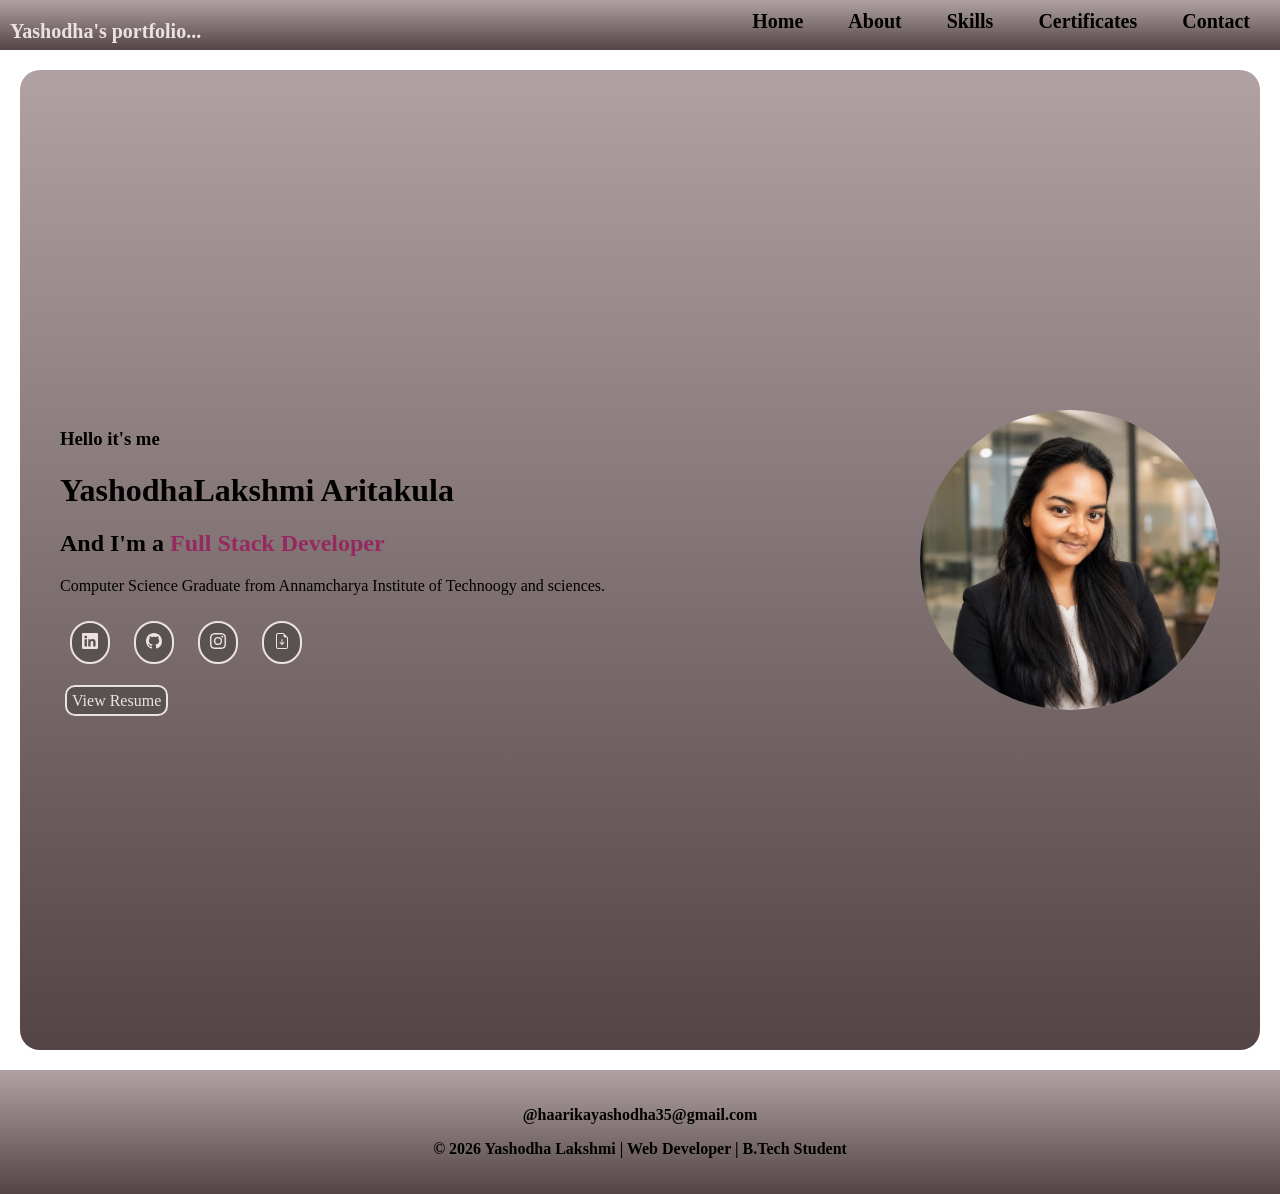
<file: index.html>
<!DOCTYPE html>
<html lang="en">
<head>
    <meta charset="UTF-8">
    <meta name="viewport" content="width=device-width, initial-scale=1.0">
    <title>My portfolio</title>
    <link rel="stylesheet" href="./style.css">
    
</head>                                                                                                                                                    

<body>
    <nav><h3 class="portfolio">Yashodha's portfolio...</h3>
    <div>
    <a href="#home" class="navelement">Home</a>
    <a href="./about.html" class="navelement">About</a>
    <a href="./skills.html" class="navelement">Skills</a>
    <a href="./certificate.html" class="navelement">Certificates</a>
    <a href="./contact.html" class="navelement">Contact</a>
    </div>
   </nav>


   <div  class="main">
    <div class="content">
    <h3>Hello it's me</h3>
    <h1>YashodhaLakshmi Aritakula</h1> 
    <h2>And I'm a <span class="role"></span></h2>
    <p>Computer Science Graduate from Annamcharya Institute of Technoogy and sciences.</p>
<a href=https://www.linkedin.com/in/yashodha-lakshmi-aritakula-4a7090330><button class="small"><svg xmlns="http://www.w3.org/2000/svg" width="16" height="16" fill="currentColor" class="bi bi-linkedin" viewBox="0 0 16 16">
  <path d="M0 1.146C0 .513.526 0 1.175 0h13.65C15.474 0 16 .513 16 1.146v13.708c0 .633-.526 1.146-1.175 1.146H1.175C.526 16 0 15.487 0 14.854zm4.943 12.248V6.169H2.542v7.225zm-1.2-8.212c.837 0 1.358-.554 1.358-1.248-.015-.709-.52-1.248-1.342-1.248S2.4 3.226 2.4 3.934c0 .694.521 1.248 1.327 1.248zm4.908 8.212V9.359c0-.216.016-.432.08-.586.173-.431.568-.878 1.232-.878.869 0 1.216.662 1.216 1.634v3.865h2.401V9.25c0-2.22-1.184-3.252-2.764-3.252-1.274 0-1.845.7-2.165 1.193v.025h-.016l.016-.025V6.169h-2.4c.03.678 0 7.225 0 7.225z"/>
</svg></button></a>
    <a href=https://github.com/yashodha12321><button class="small"><svg xmlns="http://www.w3.org/2000/svg" width="16" height="16" fill="currentColor" class="bi bi-github" viewBox="0 0 16 16">
  <path d="M8 0C3.58 0 0 3.58 0 8c0 3.54 2.29 6.53 5.47 7.59.4.07.55-.17.55-.38 0-.19-.01-.82-.01-1.49-2.01.37-2.53-.49-2.69-.94-.09-.23-.48-.94-.82-1.13-.28-.15-.68-.52-.01-.53.63-.01 1.08.58 1.23.82.72 1.21 1.87.87 2.33.66.07-.52.28-.87.51-1.07-1.78-.2-3.64-.89-3.64-3.95 0-.87.31-1.59.82-2.15-.08-.2-.36-1.02.08-2.12 0 0 .67-.21 2.2.82.64-.18 1.32-.27 2-.27s1.36.09 2 .27c1.53-1.04 2.2-.82 2.2-.82.44 1.1.16 1.92.08 2.12.51.56.82 1.27.82 2.15 0 3.07-1.87 3.75-3.65 3.95.29.25.54.73.54 1.48 0 1.07-.01 1.93-.01 2.2 0 .21.15.46.55.38A8.01 8.01 0 0 0 16 8c0-4.42-3.58-8-8-8"/>
</svg></button></a>
     <a href="https://www.instagram.com/yashodha_haarika123/"><button class="small"><svg xmlns="http://www.w3.org/2000/svg" width="16" height="16" fill="currentColor" class="bi bi-instagram" viewBox="0 0 16 16">
  <path d="M8 0C5.829 0 5.556.01 4.703.048 3.85.088 3.269.222 2.76.42a3.9 3.9 0 0 0-1.417.923A3.9 3.9 0 0 0 .42 2.76C.222 3.268.087 3.85.048 4.7.01 5.555 0 5.827 0 8.001c0 2.172.01 2.444.048 3.297.04.852.174 1.433.372 1.942.205.526.478.972.923 1.417.444.445.89.719 1.416.923.51.198 1.09.333 1.942.372C5.555 15.99 5.827 16 8 16s2.444-.01 3.298-.048c.851-.04 1.434-.174 1.943-.372a3.9 3.9 0 0 0 1.416-.923c.445-.445.718-.891.923-1.417.197-.509.332-1.09.372-1.942C15.99 10.445 16 10.173 16 8s-.01-2.445-.048-3.299c-.04-.851-.175-1.433-.372-1.941a3.9 3.9 0 0 0-.923-1.417A3.9 3.9 0 0 0 13.24.42c-.51-.198-1.092-.333-1.943-.372C10.443.01 10.172 0 7.998 0zm-.717 1.442h.718c2.136 0 2.389.007 3.232.046.78.035 1.204.166 1.486.275.373.145.64.319.92.599s.453.546.598.92c.11.281.24.705.275 1.485.039.843.047 1.096.047 3.231s-.008 2.389-.047 3.232c-.035.78-.166 1.203-.275 1.485a2.5 2.5 0 0 1-.599.919c-.28.28-.546.453-.92.598-.28.11-.704.24-1.485.276-.843.038-1.096.047-3.232.047s-2.39-.009-3.233-.047c-.78-.036-1.203-.166-1.485-.276a2.5 2.5 0 0 1-.92-.598 2.5 2.5 0 0 1-.6-.92c-.109-.281-.24-.705-.275-1.485-.038-.843-.046-1.096-.046-3.233s.008-2.388.046-3.231c.036-.78.166-1.204.276-1.486.145-.373.319-.64.599-.92s.546-.453.92-.598c.282-.11.705-.24 1.485-.276.738-.034 1.024-.044 2.515-.045zm4.988 1.328a.96.96 0 1 0 0 1.92.96.96 0 0 0 0-1.92m-4.27 1.122a4.109 4.109 0 1 0 0 8.217 4.109 4.109 0 0 0 0-8.217m0 1.441a2.667 2.667 0 1 1 0 5.334 2.667 2.667 0 0 1 0-5.334"/>
</svg></button></a>

<a href="YashodhaResume_Final (2).pdf" download title="Download resume"><button class="small"><svg xmlns="http://www.w3.org/2000/svg" width="16" height="16" fill="currentColor" class="bi bi-file-earmark-arrow-down" viewBox="0 0 16 16">
  <path d="M8.5 6.5a.5.5 0 0 0-1 0v3.793L6.354 9.146a.5.5 0 1 0-.708.708l2 2a.5.5 0 0 0 .708 0l2-2a.5.5 0 0 0-.708-.708L8.5 10.293z"/>
  <path d="M14 14V4.5L9.5 0H4a2 2 0 0 0-2 2v12a2 2 0 0 0 2 2h8a2 2 0 0 0 2-2M9.5 3A1.5 1.5 0 0 0 11 4.5h2V14a1 1 0 0 1-1 1H4a1 1 0 0 1-1-1V2a1 1 0 0 1 1-1h5.5z"/>
</svg></button></a><br><br>

<a href="YashodhaResume_Final (2).pdf" target="_blank" class="linkbutton">View Resume</a>
    </div>
    <img src="MeghanaIMG.jpeg"width=300px height="300px">
   </div>
   <footer>
    <p class="mid">@haarikayashodha35@gmail.com</p>
    <p>© 2026 Yashodha Lakshmi | Web Developer | B.Tech Student</p>
</footer>
</body>
</html>
</file>
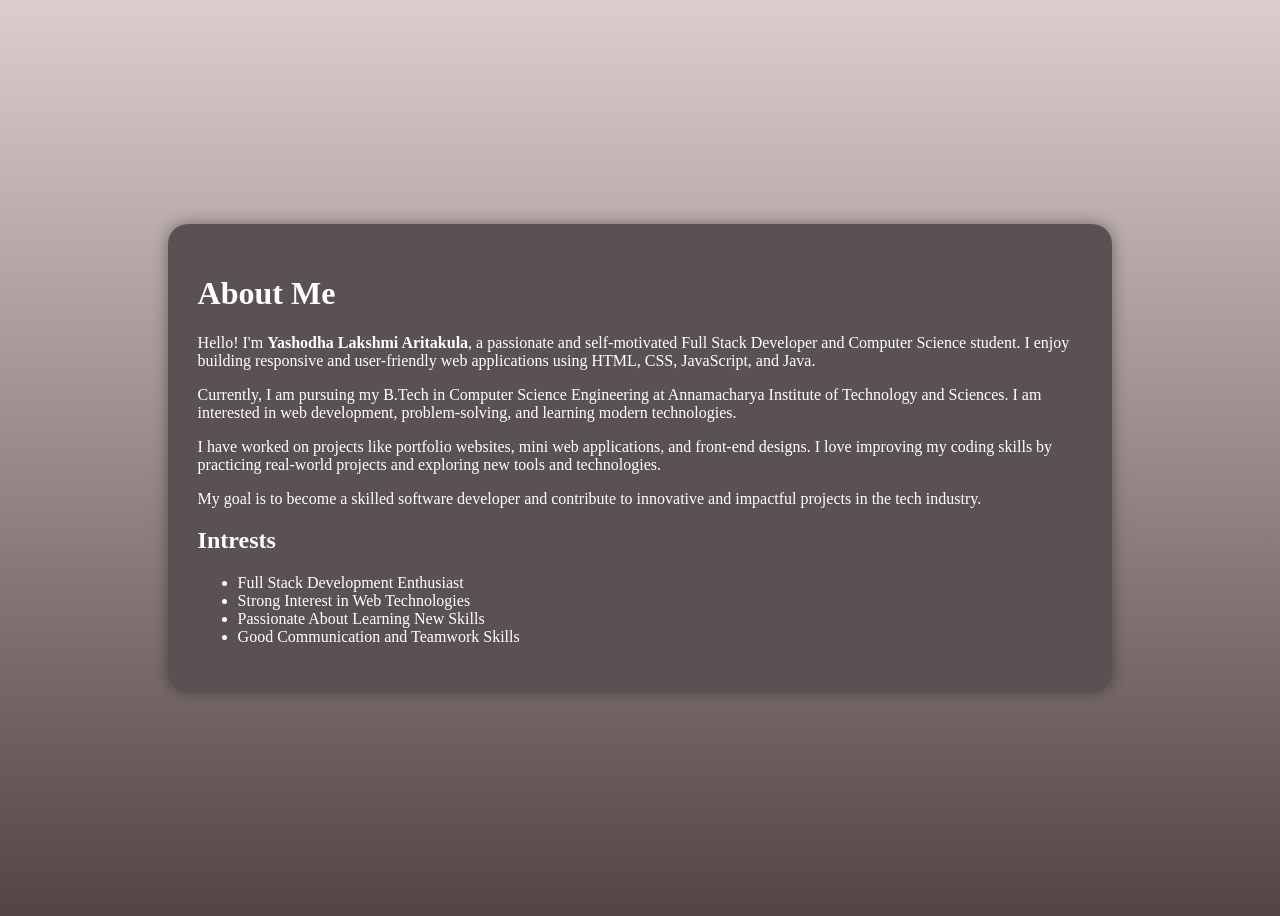
<file: About.html>
<!DOCTYPE html>
<html lang="en">
<head>
    <meta charset="UTF-8">
    <meta name="viewport" content="width=device-width, initial-scale=1.0">
    <title>About Me</title>
<style>
    body{
    background:linear-gradient(to top,rgb(83,69,69),rgb(220,206,206));
    min-height:100vh;
    display:flex;
    justify-content:center;
    align-items:center;
}
   .about_container{
    background-color:rgb(90,82,82);
    box-shadow:0px 0px 15px rgba(0,0,0,0.4);
    border-radius:20px;
    padding:30px;
    color:white;
    width:70%;
    margin:50px auto;
}
</style>
</head>
<body>
    <div class="about_container">
    <h1>About Me</h1>

<p>
Hello! I'm <b>Yashodha Lakshmi Aritakula</b>, a passionate and self-motivated Full Stack Developer and Computer Science student.
I enjoy building responsive and user-friendly web applications using HTML, CSS, JavaScript, and Java.
</p>

<p>
Currently, I am pursuing my B.Tech in Computer Science Engineering at 
Annamacharya Institute of Technology and Sciences.
I am interested in web development, problem-solving, and learning modern technologies.
</p>

<p>
I have worked on projects like portfolio websites, mini web applications, and front-end designs.
I love improving my coding skills by practicing real-world projects and exploring new tools and technologies.
</p>

<p>
My goal is to become a skilled software developer and contribute to innovative and impactful projects in the tech industry.
</p>
<h2>Intrests</h2>

<ul>
    <li>Full Stack Development Enthusiast</li>
    <li>Strong Interest in Web Technologies</li>
    <li>Passionate About Learning New Skills</li>
    <li>Good Communication and Teamwork Skills</li>
</ul>
</div>
</body>
</html>
</file>
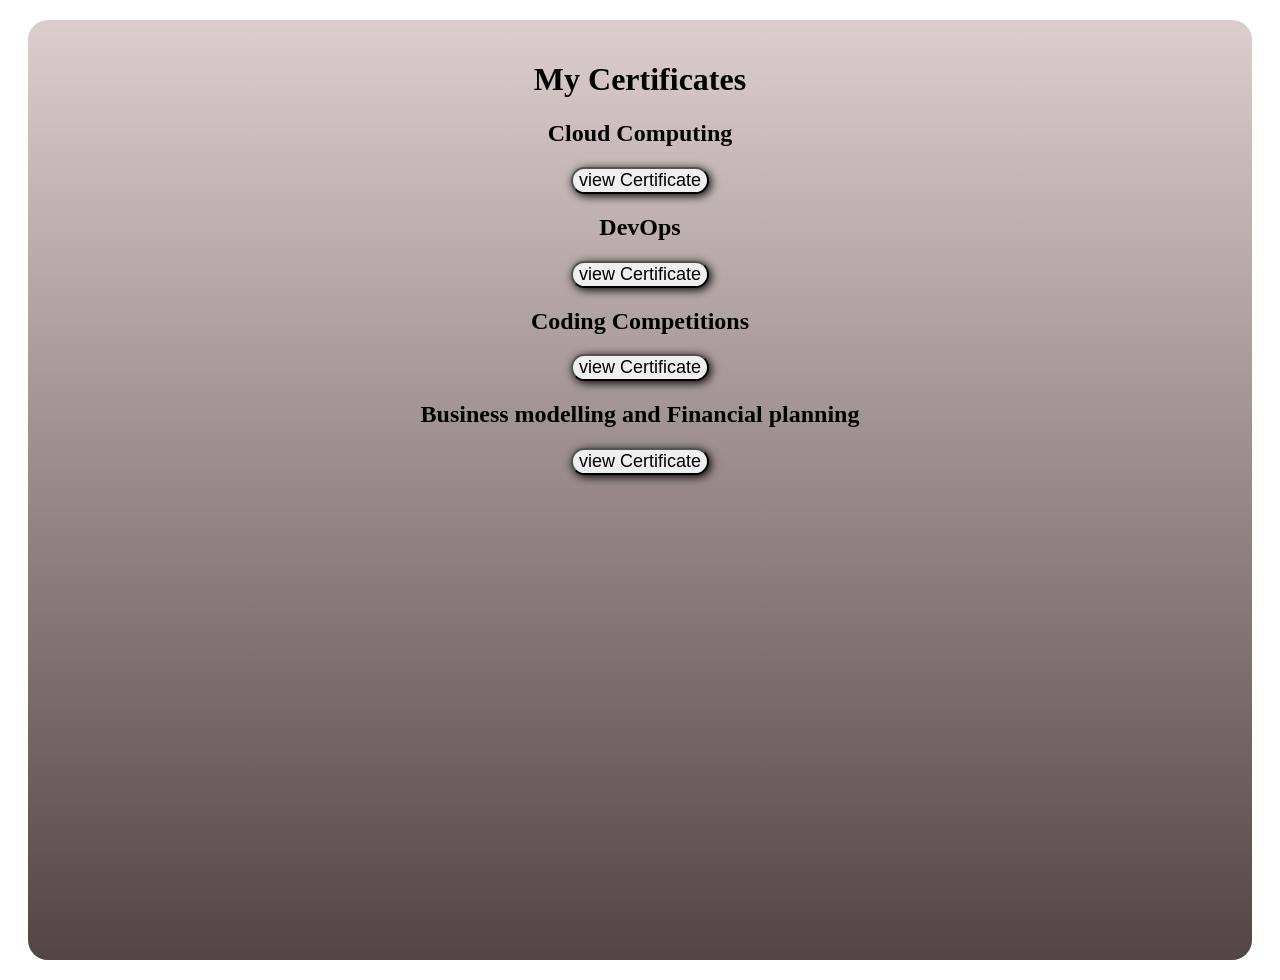
<file: certificate.html>
<!DOCTYPE html>
<html lang="en">
<head>
    <meta charset="UTF-8">
    <meta name="viewport" content="width=device-width, initial-scale=1.0">
    <title>certificates</title>
    <script src="script.js"></script>
    <style>
        .certificate_container{
            background:linear-gradient(to top,rgb(83,69,69),rgb(220,206,206));
            height:100vh;
            text-align: center;
            justify-content:center;
            border-radius:20px;
            padding:20px;
            margin:20px;
        }
        .cert{
            border-radius:15px;
            font-size:18px;
            box-shadow:2px 2px 10px  black;
        }
    </style>
</head>
<body>
    <div class="certificate_container">
        <h1>My Certificates</h1>
    
    <div class="certificate">
        <h2>Cloud Computing</h2>
        <button onclick="AWS()" class="cert">view Certificate</button>
    </div>
    <div class="certificate">
        <h2>DevOps</h2>
        <button onclick="DEVOPS()" class="cert">view Certificate</button>
    </div>

     <div class="certificate">
        <h2>Coding Competitions</h2>
        <button onclick="CODZEN()" class="cert">view Certificate</button>
     </div>
     <div class="certificate">
        <h2>Business modelling and Financial planning</h2>
        <button onclick="WADHWANI()" class="cert">view Certificate</button>
     </div>
    </div>
</body>
</html>
</file>
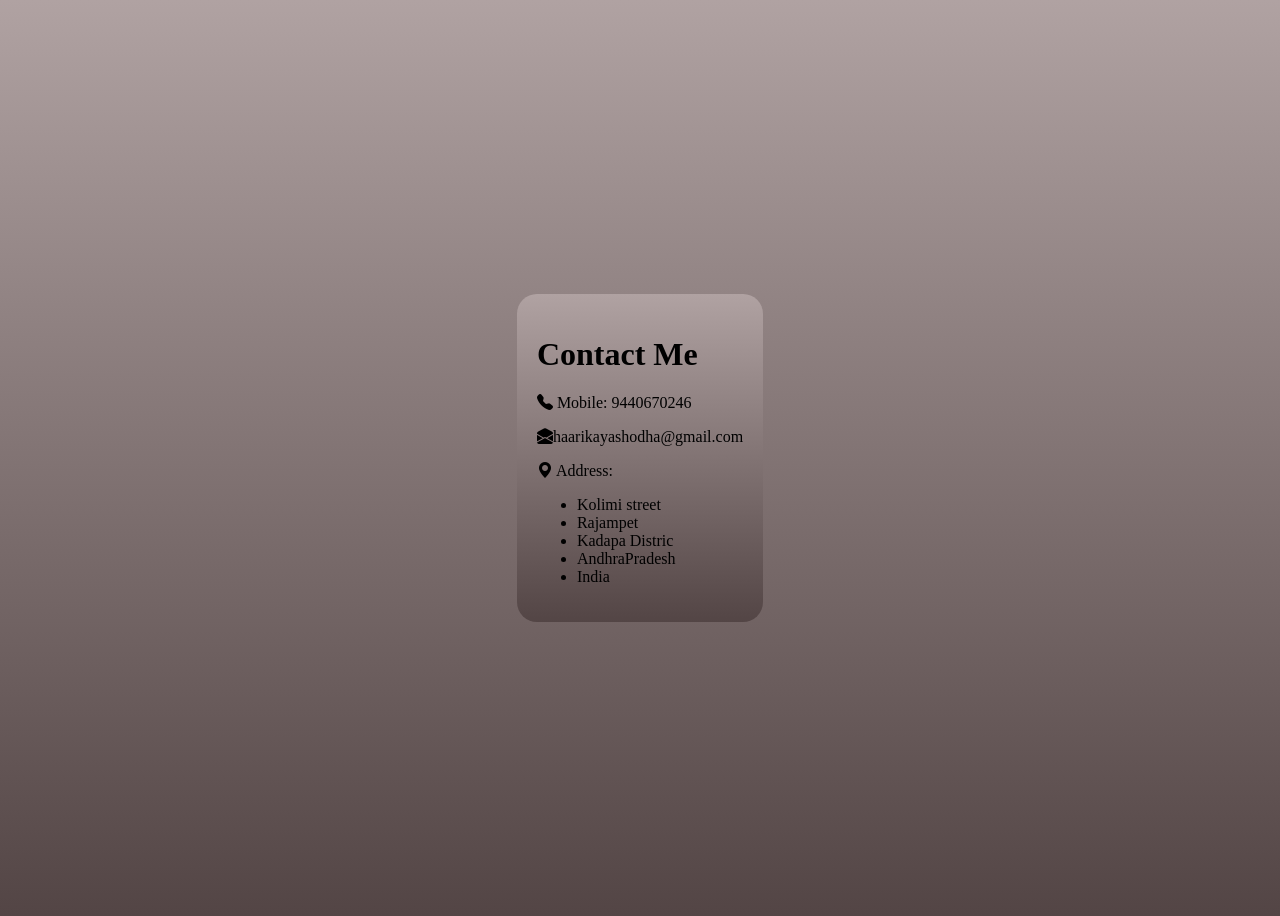
<file: contact.html>
<!DOCTYPE html>
<html lang="en">
<head>
    <meta charset="UTF-8">
    <meta name="viewport" content="width=<device-width>, initial-scale=1.0">
    <title>Document</title>
    <link rel="stylesheet" href="https://cdn.jsdelivr.net/npm/bootstrap-icons@1.11.3/font/bootstrap-icons.min.css">
    <style>
        p i{
    color:black;
        }
        body{
            background: linear-gradient(to top, rgb(83, 69, 69), rgb(176, 162, 162));
            height:100vh;
            display:flex;
            align-items: center;
            justify-content: center;
        }
        .contact_container{
            background: linear-gradient(to top, rgb(83, 69, 69), rgb(176, 162, 162));
            margin:20px;
            padding:20px;
            border-radius:20px;
        }
    </style>
</head>
<body>
    <div class="contact_container">
    <h1>Contact Me</h1>
    <p><i class="bi bi-telephone-fill"></i>&nbsp;Mobile: 9440670246</p>
    <p><i class="bi bi-envelope-open-fill"></i>haarikayashodha@gmail.com</p>
    <p><p><i class="bi bi-geo-alt-fill"></i> Address:</p></p>
    <ul>
        <li>Kolimi street</li>
        <li>Rajampet</li>
        <li>Kadapa Distric</li>
        <li>AndhraPradesh</li>
        <li>India</li>
    </ul>
    </div>
    </body>
</body>
</html>
</file>
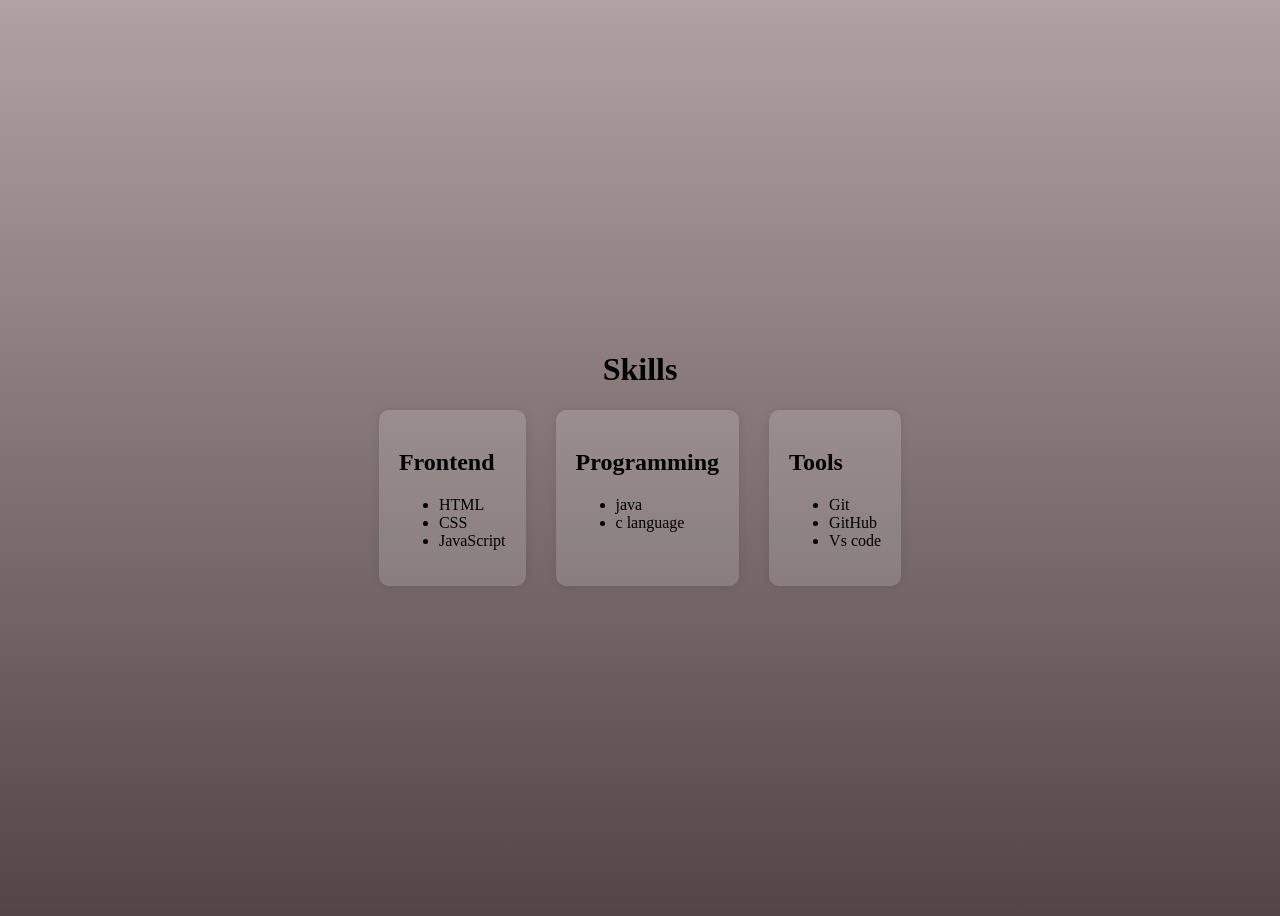
<file: skills.html>
<!DOCTYPE html>
<html lang="en">
<head>
    <meta charset="UTF-8">
    <meta name="viewport" content="width=device-width, initial-scale=1.0">
    <title>My skills</title>    
    <style>
body{
    background: linear-gradient(to top, rgb(83, 69, 69), rgb(176, 162, 162));
    min-height:100vh;
    display:flex;
    flex-direction:column;
    justify-content:center;
    align-items:center;
}

.skills_container{
    display:flex;
    gap:30px;
}
.skill_1, .skill_2, .skill_3{
    background-color: rgba(255, 255, 255, 0.153);
    padding:20px;
    border-radius:10px;
    box-shadow:0 0 10px rgba(0,0,0,0.1);
}
</style>
</head>                                                                                                                                                    
<body>
    <h1>Skills</h1>
    <div class="skills_container">
        <div class="skill_1">
            <h2>Frontend</h2>
            <ul>
                <li>HTML</li>
                <li>CSS</li>
                <li>JavaScript</li>
            </ul>
        </div>
        <div class="skill_2">
            <h2>Programming</h2>
            <ul>
                <li>java</li>
                <li>c language</li>
            </ul>
        </div>
        <div class="skill_3">
            <h2>Tools</h2>
            <ul>
                <li>Git</li>
                <li>GitHub</li>
                <li>Vs code</li>
            </ul>
        </div>
    </div>
    </body>
    </html>
</file>
<file: style.css>
nav{
    display:flex;
    width:100%;
    height:50px;
    background: linear-gradient(to top,rgb(83, 69, 69),rgb(176, 162, 162));
}
nav>div{
    margin-left:auto;
    font-size:20px;
    align-items:center;
    padding:10px;
    font-weight:600;
}
.portfolio{
    margin-left:10px;
    font-size:20px;
    color:rgb(237, 226, 226);
    align-items:center;
}
a.navelement{
    text-decoration:none;
    margin:10px;
    padding:10px;
    color:black;
    align-items:center;
}
a.navelement:hover{
    background-color:rgb(90, 82, 82);
    color:rgb(237, 226, 226);
    border-radius:10px;
}
.main{
    flex:1;
    min-height:100vh;
    border-radius: 20px;
    padding: 40px;
    margin: 20px;
    display:flex;
    justify-content:space-between;
    align-items:center;
    background: linear-gradient(to top,rgb(83, 69, 69),rgb(176, 162, 162));
}
.role::after{
    content: "Full Stack Developer";
    color: rgb(150, 41, 95);
    animation: roles 3s infinite;
}

@keyframes roles{
    0%, 33%{
        content: "Full Stack Developer";
    }

    34%, 66%{
        content: "Software Developer";
    }

    67%, 100%{
        content: "Frontend Developer";
    }
}
img{
border-radius:50%;
align-items:center;
}
.small{
    background-color:rgb(90, 82, 82);
    color:rgb(237, 226, 226);
    border-radius:50%;
    padding:5px;
    border: 2px solid rgb(237, 226, 226);
    margin:10px;
    padding:10px;
    border-radius:50px;
}
.linkbutton{
    background-color:rgb(90, 82, 82);
    color:rgb(237, 226, 226);
    border-radius:10px;
    padding:5px;
    border: 2px solid rgb(237, 226, 226);
    margin:5px;
    padding:5px;
    text-decoration:none;
}
body{
    margin:0;
    min-height:100vh;
    display:flex;
    flex-direction:column;
}

   footer{
    font-weight:bold;
    text-align:center;
    padding:20px;
    background: linear-gradient(to top,rgb(83, 69, 69),rgb(176, 162, 162));
}
</file>
